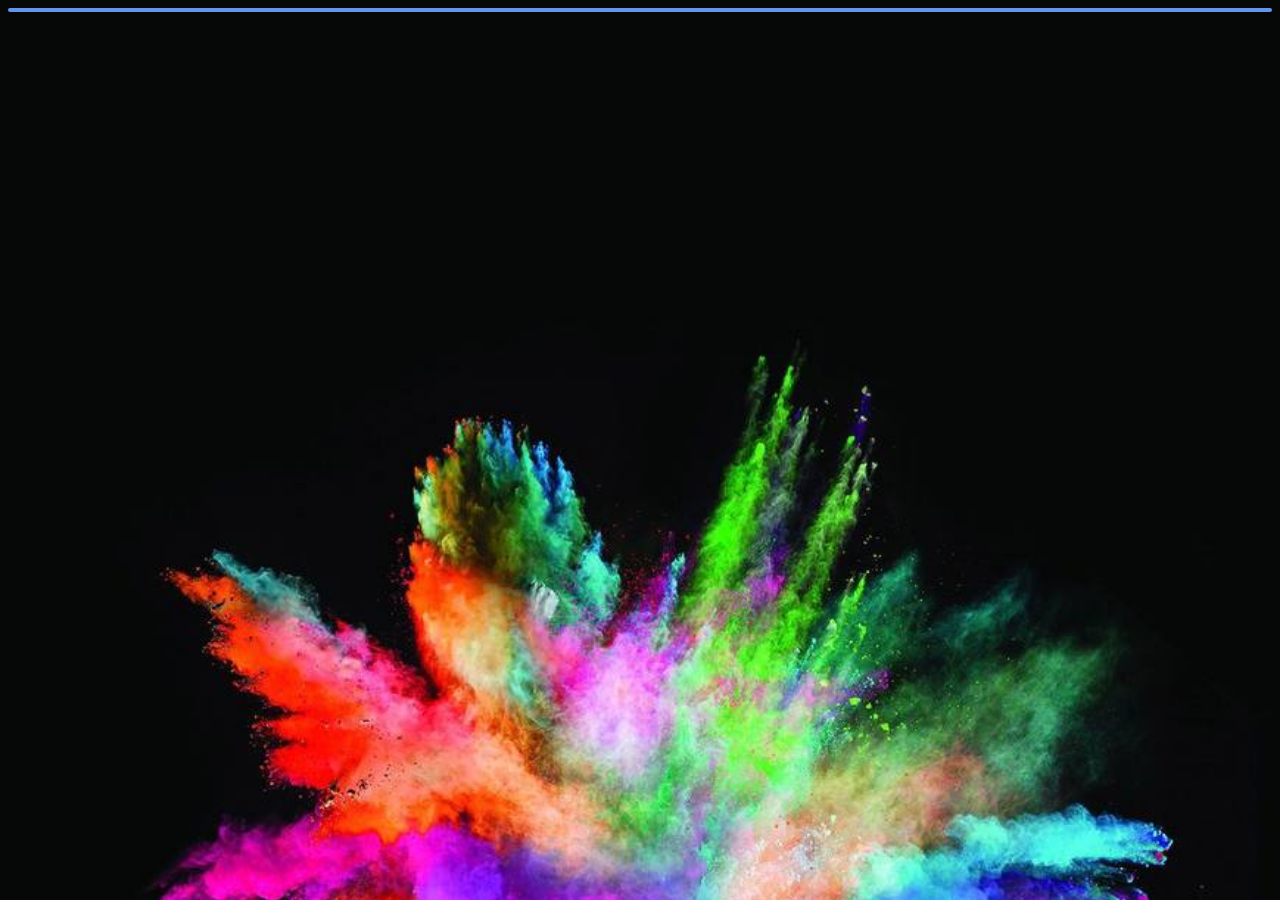
<file: index.html>
<!doctype html>
<html lang="en">
<head>
    <meta charset="UTF-8">
<!--    <meta name="viewport"-->
<!--          content="width=device-width, user-scalable=no, initial-scale=1.0, maximum-scale=1.0, minimum-scale=1.0">-->
    <meta name="viewport"
          content="width=device-width, initial-scale=1.0">
    <meta http-equiv="X-UA-Compatible" content="ie=edge">
<!--    <meta http-equiv="Permissions-Policy" content="geolocation=(), microphone=(), camera=(), interest-cohort=()">-->
    <title>Project_JS</title>
</head>
<body>
<!--В index.html-->
<!--1 отримати масив об'єктів з endpoint`а https://jsonplaceholder.typicode.com/users-->
<!--2 Вивести id,name всіх user в index.html. Окремий блок для кожного user.-->
<!--3 Додати кожному блоку кнопку/посилання , при кліку на яку відбувається перехід  на сторінку user-details.html, котра має детальну інфорацію про об'єкт на який клікнули-->
<!---->
<!---->
<div id="mainDiv_index">

</div>
<!---->
<!---->
<script>
    let users = new URL('https://jsonplaceholder.typicode.com/users');
    //
    fetch(users)
        .then(user => user.json())
        .then(user => {
            let mainDiv_index = document.getElementById('mainDiv_index');
            //
            let headDiv_index = document.createElement('div');
            let detail1H2_head = document.createElement('h2');
            let detail2H2_head = document.createElement('h2');
            //
            const user1_keys = Object.keys(user[0]);
            detail1H2_head.innerText = `  ${user1_keys[1]}`;
            detail2H2_head.innerText = `  ${user1_keys[1]}`;
            //
            headDiv_index.append(detail1H2_head, detail2H2_head);
            mainDiv_index.appendChild(headDiv_index);
            //
            for (const user1 of user) {
                let twiceDiv_index = document.createElement('div');
                let detailH3_index = document.createElement('h3');
                let buttonH3_index = document.createElement('input');
                let linkH3_index = document.createElement('a');
                //
                headDiv_index.className = 'headDiv-index';
                detail1H2_head.className = 'headH2-index';
                detail2H2_head.className = 'headH2-index';
                twiceDiv_index.className = 'twiceDiv-index';
                detailH3_index.className = 'index-h3';
                buttonH3_index.className = 'index-input';
                linkH3_index.className = 'index-a';
                detail2H2_head.id = 'headH2-index';
                //
                detailH3_index.innerText = `${user1[user1_keys[1]]}`;
                buttonH3_index.type = 'button';
                buttonH3_index.value = 'User details';
                linkH3_index.href = `user-details.html?id=${user1[user1_keys[0]]}`;
                linkH3_index.title= "Перейти на сторінку користувача";
                linkH3_index.target = '_blank';
                //
                buttonH3_index.addEventListener('mouseenter', function() {
                    buttonH3_index.style.backgroundColor = '#30A100';
                    linkH3_index.style.textDecoration = 'underline';
                });
                buttonH3_index.addEventListener('mouseleave', function() {
                    buttonH3_index.style.backgroundColor = '';
                    linkH3_index.style.textDecoration = 'none';
                });
                //
                linkH3_index.appendChild(buttonH3_index);
                twiceDiv_index.append(detailH3_index, linkH3_index);
                mainDiv_index.append(twiceDiv_index);
            }
        });
    //
</script>
<!---->
<link rel="stylesheet" href="main.css">
</body>
</html>
</file>
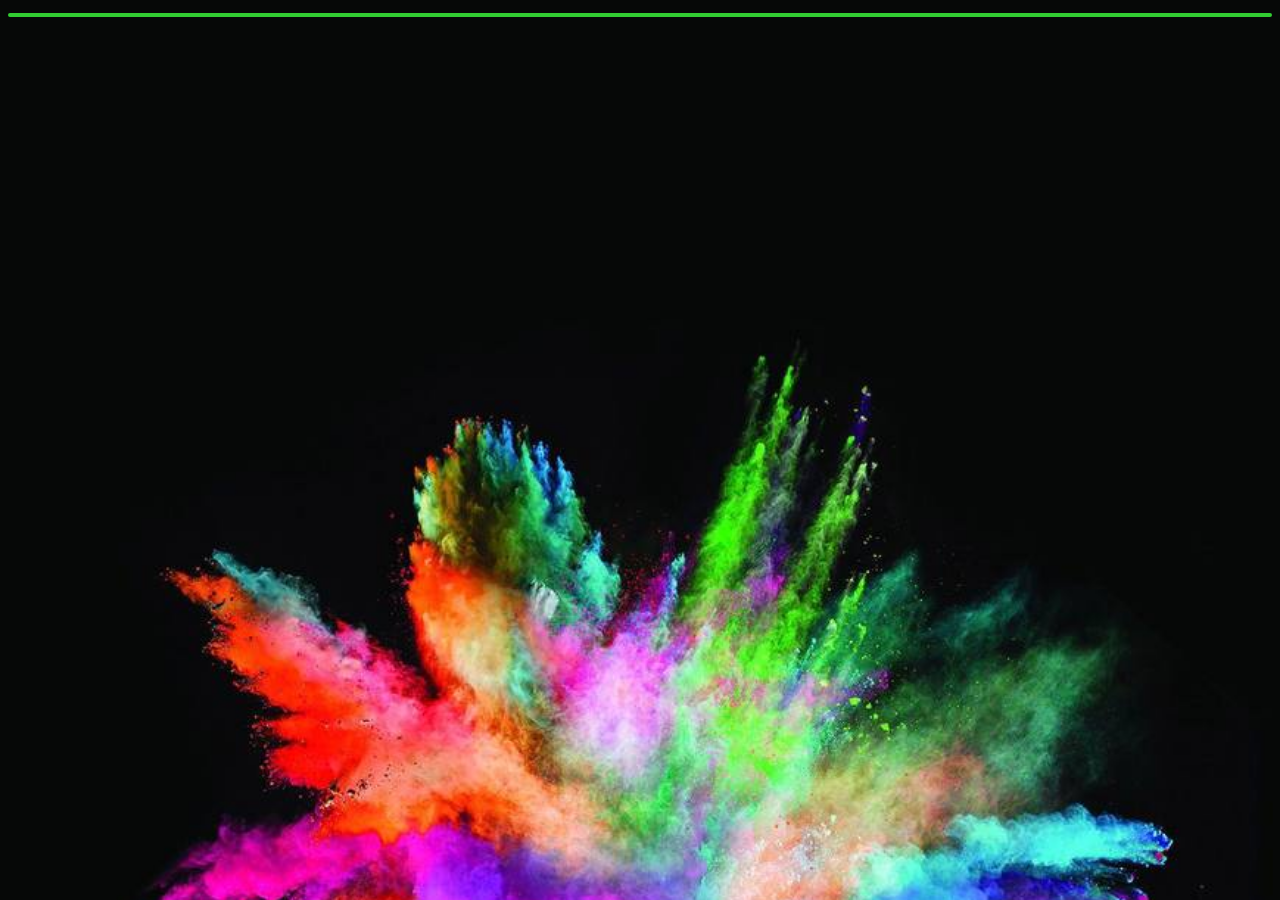
<file: post-details.html>
<!doctype html>
<html lang="en">
<head>
    <meta charset="UTF-8">
    <!--    <meta name="viewport"-->
    <!--          content="width=device-width, user-scalable=no, initial-scale=1.0, maximum-scale=1.0, minimum-scale=1.0">-->
    <meta name="viewport"
          content="width=device-width, initial-scale=1.0">
    <meta http-equiv="X-UA-Compatible" content="ie=edge">
<!--    <meta http-equiv="Permissions-Policy" content="geolocation=(), microphone=(), camera=(), interest-cohort=()">-->
    <title>Post details</title>
</head>
<body>

<!--На странице post-details.html:-->
<!---->
<div id="postDiv"></div>



<script>
    let postDiv = document.getElementById('postDiv');
    // 7 Вивести всю, без виключення, інформацію про об'єкт post на який клікнули .
    const thisPostUrl = new URL (location.href);
    const postId = thisPostUrl.searchParams.get('id');
    const postUserId = thisPostUrl.searchParams.get('userId');
    const postUrl = new URL (`https://jsonplaceholder.typicode.com/users/${postId}/posts`);
    //
    fetch(postUrl)
        .then (value => value.json())
        .then (value => {

            let postObject = function (object) {
                let objectKeys = Object.keys(object);
                for (let i = 0, c = 0; i < objectKeys.length && c >= 0; ++i)
                {
                    //
                    if (typeof object[objectKeys[i]] !== 'object') {
                        //
                        if(+object['id'] === +postUserId) {
                            for (let iC = 0; iC < objectKeys.length; ++iC) {
                                let postH3 = document.createElement('h3');
                                postH3.innerHTML = `<b><u>${objectKeys[iC]}:</u></b> <span class="blue-text">${object[objectKeys[iC]]}</span>`;
                                postDiv.appendChild(postH3);
                                //
                                c = -1;
                            }

                        }
                    }
                    else {
                        postObject(object[objectKeys[i]]);
                    }
                }
            }
            postObject(value);
        });




    // 8 Нижчє інформаці про пост, вивести всі коментарі поточного поста (ендпоінт  - https://jsonplaceholder.typicode.com/posts/POST_ID/comments)
    //
    //
    let postDetails = new URL (`https://jsonplaceholder.typicode.com/posts/${postUserId}/comments`);
    let postDetailsDiv1;
    //
    let fourBlocks = 0;
    let blocksId = -1;
    //
    //
    //
    fetch(postDetails)
        .then(value => value.json())
        .then(value => {
            //
            //
            let getterDetails = function (getter) {
                if (document.getElementById(`postDetailsDiv${blocksId}`) && fourBlocks % 4 !== 0) {
                    postDetailsDiv1 = document.getElementById(`postDetailsDiv${blocksId}`);
                } else {
                    ++blocksId;
                    postDetailsDiv1 = document.createElement('div');
                    postDetailsDiv1.id = `postDetailsDiv${blocksId}`;
                }
                const detailsKeys = Object.keys(getter);
                let detailsDiv = document.createElement('div');
                detailsDiv.className = 'detailsDiv';
                for (let i = 0; i < detailsKeys.length; ++i) {
                    //
                    //
                    if (typeof getter[detailsKeys[i]] !== 'object') {
                        let postDetailsH4 = document.createElement('h4');
                        postDetailsH4.className = 'postDetailsH4';
                        postDetailsH4.innerHTML = `<b><u>${detailsKeys[i]}:</u></b> <span class="red-text">${getter[detailsKeys[i]]}</span>`;
                        detailsDiv.appendChild(postDetailsH4);
                    } else {
                        getterDetails(getter[detailsKeys[i]]);
                        ++fourBlocks;
                        if (fourBlocks % 4 === 0) {
                            postDetailsDiv1.className = `postDetailsDiv${1}`;
                        }
                    }
                }
                //
                //
                postDetailsDiv1.appendChild(detailsDiv);
                document.body.appendChild(postDetailsDiv1);
                //


            }
            getterDetails(value);
            //

            //
            for (let scrollId = 1; document.getElementById(`postDetailsDiv${scrollId}`); ++scrollId) {
                let intervalScroll;
                const scrollableElement = document.getElementById(`postDetailsDiv${scrollId}`); // елемент, який може прокручуватися
                scrollableElement.addEventListener('mouseout', () => {
                    intervalScroll = setInterval(intervalFunc(scrollableElement), 1200);
                });
                scrollableElement.addEventListener('mouseover', () => {
                    clearInterval(intervalScroll);
                });
            }
            //
            const scrollableBlocks = document.getElementsByClassName(`postDetailsH4`);
            for (let scrollId = 0; scrollId < scrollableBlocks.length; ++scrollId) {
                let intervalScroll1 = [];
                scrollableBlocks[scrollId].addEventListener('mouseout', () => {
                    intervalScroll1[scrollId] = setInterval(intervalFunc(scrollableBlocks[scrollId]), 1200);
                });
                scrollableBlocks[scrollId].addEventListener('mouseover', () => {
                    clearInterval(intervalScroll1[scrollId]);
                });
            }
            //
            //
            let intervalFunc = function (scrollableElements) {
                return function () {
                    if (scrollableElements.scrollLeft === 0) {
                        const scrollWidth = scrollableElements.scrollWidth; // загальна відстань прокручування
                        const visibleWidth = scrollableElements.clientWidth; // ширина видимої області скролу
                        const scrollDistance = 0.25 * (scrollWidth - visibleWidth); // відстань, на яку потрібно прокрутити
                        scrollableElements.scrollLeft += scrollDistance; // прокручуємо скрол на 25% від можливого прокручування
                    } else {
                        const scrollWidth = scrollableElements.scrollWidth;
                        const visibleWidth = scrollableElements.clientWidth;
                        const scrollDistance = 0.25 * (scrollWidth - visibleWidth);
                        scrollableElements.scrollLeft -= scrollDistance;
                    }
                }
            }
        });
    //

    //
    //
</script>



<link rel="stylesheet" href="main.css">
<!---->
<!---->
</body>
</html>
</file>
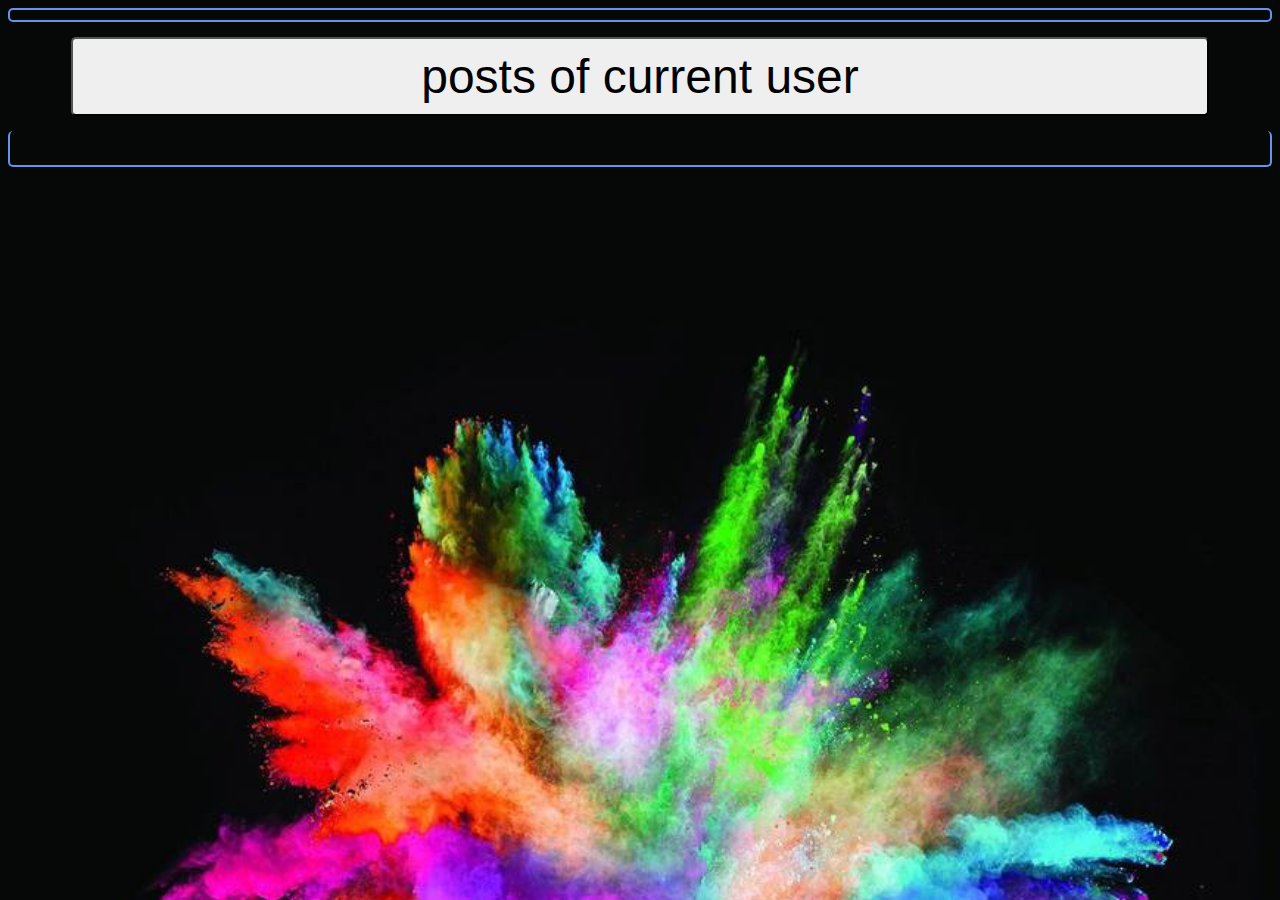
<file: user-details.html>
<!doctype html>
<html lang="en">
<head>
    <meta charset="UTF-8">
    <!--    <meta name="viewport"-->
    <!--          content="width=device-width, user-scalable=no, initial-scale=1.0, maximum-scale=1.0, minimum-scale=1.0">-->
    <meta name="viewport"
          content="width=device-width, initial-scale=1.0">
    <meta http-equiv="X-UA-Compatible" content="ie=edge">
<!--    <meta http-equiv="Permissions-Policy" content="geolocation=(), microphone=(), camera=(), interest-cohort=()">-->
    <title>User details</title>
</head>
<body>

<div id="detailsMain_div">

</div>

<script>
    // На странице user-details.html:
    // 4 Вивести всю, без виключення, інформацію про об'єкт user на який клікнули
    //
    //
    const userM = new URL(location.href);
    const id = JSON.parse(userM.searchParams.get('id'));
    const user = new URL ('https://jsonplaceholder.typicode.com/users');
    fetch (user)
        .then(value => value.json())
        .then(value => {
            let detailsMain_div = document.getElementById('detailsMain_div');
            let userLog = function (valueUser, block, ...rest) {
                let keys2 = Object.keys(valueUser);
                let userDiv = document.createElement('div');
                userDiv.className = 'userDiv';
                if (rest.length) {
                    let h2Main1 = document.createElement('h2');
                    h2Main1.className = 'h2Main';
                    h2Main1.innerHTML = `<u>${rest}</u>:`;
                    userDiv.appendChild(h2Main1);
                }
                for (let i = 0; i < keys2.length; ++i)
                {
                    let h2Main = document.createElement('h2');
                    h2Main.className = 'h2Main';
                    if (typeof valueUser[keys2[i]] !== 'object') {
                        h2Main.innerHTML = `${keys2[i]}: ${valueUser[keys2[i]]}`;
                        userDiv.appendChild(h2Main);
                    } else {
                        userLog(valueUser[keys2[i]], userDiv, keys2[i]);
                    }
                }
                block.appendChild(userDiv);
            };
            userLog(value[id -1], detailsMain_div);
        });
</script>


<!--// 5 Додати кнопку "post of current user", при кліку на яку, з'являються title всіх постів поточного користувача-->
<!--// (для получения постов используйте эндпоинт https://jsonplaceholder.typicode.com/users/USER_ID/posts)-->
<!---->
<!---->
<!---->
<input type="button" id="postsInput" value="posts of current user">
<div id="titleDiv"></div>
<!---->
<script>
    //
    const postsInput = document.getElementById('postsInput');
    //
    postsInput.addEventListener('mouseenter', function() {
        postsInput.style.backgroundColor = 'cornflowerblue';
    });
    postsInput.addEventListener('mouseleave', function() {
        postsInput.style.backgroundColor = '';
    });
    //
    let titleDiv = document.getElementById('titleDiv');
    //
    const postsUrl = new URL (location.href);
    //
    // Для id коментарів по 10 штук (щоб не писало нові блоки ще раз)
    let x = 0;
    let title = function (object, ...rest) {
        x = rest[0];
        //
        let titleKeys = Object.keys(object);
        for (let i = 0; i < titleKeys.length; ++i) {
            if (typeof object[titleKeys[i]] !== 'object' && titleKeys[i] === 'title') {
                //
                // 6 Каждому посту додати кнопку/посилання, при клацу на яку відбувається перехід на сторінку post-details.html, котра має детальну інфу про поточний пост.
                //
                //
                let titleA;
                //
                //можна додати тернарку
                if(document.getElementById(`titleA${x}`)) {
                    titleA = document.getElementById(`titleA${x}`);
                } else {
                    titleA = document.createElement('a');
                    titleA.id = `titleA${x}`;
                }
                titleA.className = `titleA`;
                titleA.href = `post-details.html?id=${JSON.parse(postsUrl.searchParams.get('id'))}&userId=${object['id']}`;
                titleA.target = '_blank';
                //
                let titleH3;
                if (document.getElementById(`titleH3${x}`)) {
                    titleH3 = document.getElementById(`titleH3${x}`);
                } else {
                    titleH3 = document.createElement('h3');
                    titleH3.id = `titleH3${x}`;
                }
                //
                titleA.addEventListener('mouseenter', function() {
                    titleA.style.backgroundColor = '#30A100';
                    titleH3.style.color = '#CCCCCC';
                    titleA.style.color = 'cornflowerblue';
                    titleA.style.border = '2px solid cornflowerblue';
                });
                titleA.addEventListener('mouseleave', function() {
                    titleA.style.backgroundColor = '';
                    titleA.style.color = 'white';
                    titleH3.style.color = 'white';
                    titleA.style.border = '2px solid lightgreen';
                });
                //
                //
                titleH3.className = 'titleH3';
                titleH3.innerText = `- ${object[titleKeys[i]]}`;
                titleA.appendChild(titleH3);
                titleDiv.appendChild(titleA);
                ++x;
            }
            else if (typeof object[titleKeys[i]] === 'object') {
                title(object[titleKeys[i]], x);
            }
        }
    }
    //
    let intervalValue;
    //
    postsInput.addEventListener('click', function() {
        let postsId = postsUrl.searchParams.get('id');
        fetch(`https://jsonplaceholder.typicode.com/users/${postsId}/posts`)
            .then(value => value.json())
            .then(value => {
                title(value, 1);
                titleDiv.scrollIntoView({behavior: 'smooth'});
//
                if(intervalValue) {
                    clearInterval(intervalValue);
                }
                //
                let titleBlocks = [];
                for (let i = 1; i < 11; ++i) {
                    let element = document.getElementById(`titleA${i}`);
                    titleBlocks.push({element, isBlinking: false});
                }
                let interval = async function () {
                    for (let j = 0; j < titleBlocks.length; ++j)
                    {
                        // Вимкнути попередній елемент
                        if (j > 0) {
                            titleBlocks[j - 1].element.style.background = '';
                            titleBlocks[j - 1].isBlinking = false;
                        } else {
                            titleBlocks[j].element.style.background = '';
                            titleBlocks[j].isBlinking = false;
                        }
                        // Вмикаємо наступний елемент, якщо він не блимає в даний момент
                        if (!titleBlocks[j].isBlinking) {
                            titleBlocks[j].element.style.background = '#30A100';
                            titleBlocks[j].isBlinking = true;
                        }
                        // Затримка перед наступною ітерацією
                        await new Promise(resolve => setTimeout(resolve, 30));
                        //Вимикаю останній
                        if (j === 9) {
                            titleBlocks[j].element.style.background = '';
                            titleBlocks[j].isBlinking = false;
                        }
                    }
                }
                //
                setTimeout(interval, 500);
                intervalValue = setInterval(interval, 3000);
                //
            });
    });
    //
    //
</script>


<link rel="stylesheet" href="main.css">
<!---->
<!---->
</body>
</html>
</file>
<file: main.css>
/*Стилизація проєкта -*/
/*index.html - всі блоки з user - по 2 в рядок. кнопки/аосилвння розташувати під інформацією про user.*/
/*user-details.html - блок з інфою про user зверху сторінки. Кнопка нижчє, на 90% ширини сторінки, по центру.*/
/*блоки з короткою іфною про post - в ряд по 5 .*/
/*post-details.html - блок з інфою про пост зверху. Коментарі - по 4 в ряд.*/
/*Всі елементи котрі характеризують users, posts, comments візуалізувати, так, щоб було видно що це блоки (дати фон. марджини і тд)*/


body {
    background-image: url(fone1.jpg);
    background-size: cover;
    font-family: Gill Sans, sans-serif;
}



/*Стилізація index.html сторінки*/
#mainDiv_index {
    display: flex;
    flex-wrap: wrap;
    border: 2px solid cornflowerblue;
    border-radius: 5px;
}

.headDiv-index {
    width: 100%;
    display: flex;
    flex-wrap: wrap;
    border-top: 2px solid cornflowerblue;
    border-bottom: 2px solid cornflowerblue;
    background: #30A100;
}

.headH2-index {
    width: 50%;
    text-align: center;
    min-width: 114px;
}

.twiceDiv-index {
    width: 50%;
    border: 1px solid cornflowerblue;
    padding-bottom: 2%;
    box-sizing: border-box;
}

.index-h3 {
    text-align: center;
    font-size: 130%;
    overflow: auto;
    -webkit-hyphens: auto;
    -ms-hyphens: auto;
    hyphens: auto;
    color: white;
    /*    */
}

.index-input {
    justify-content: center;
    padding: 4px;
    border-radius: 8px;
    width: 90%;
    height: 37px;
    background: aliceblue;
    font-size: 108%;
}

.index-a {
    display: flex;
    justify-content: center;
    text-decoration: none;
}





/*Стилізація user-details.html*/
#detailsMain_div {
    border: 2px solid cornflowerblue;
    padding: 5px 0 5px 15px;
    box-sizing: border-box;
    border-radius: 5px;
}

.h2Main {
    width: 100%;
    margin: 0 3px 0 3px;
    overflow: auto;
    color: white;
}

#postsInput {
    width: 90%;
    margin: 15px 5% 15px 5%;
    padding: 10px;
    font-size: 300%;
    overflow-wrap: break-word;
    word-wrap: break-word;
    border-radius: 5px;

}

#titleDiv {
    border: 2px solid cornflowerblue;
    border-top: 0;
    padding: 17px;
    display: flex;
    flex-wrap: wrap;
    row-gap: 2vh;
    column-gap: 0.2vw;
    box-sizing: border-box;
    border-radius: 5px;
}

.titleA {
    text-decoration: none;
    width: 19.5%;
    border: 2px solid lightgreen;
    box-sizing: border-box;
    /*overflow: auto;*/
}

.titleA:hover {
    text-decoration: underline;
}

.titleH3 {
    margin: 0 3px 0 3px;
    font-size: 150%;
    padding: 3px;
    color: white;
    -webkit-hyphens: auto;
    -ms-hyphens: auto;
    hyphens: auto;
}

.userDiv {
    padding-left: 20px;
    border-left: 2px solid cornflowerblue;
}



/*Стилізація post-details.html сторінки*/
#postDiv {
    border: 2px solid limegreen;
    text-align: center;
    margin-top: 1%;
    margin-bottom: 3%;
    background: darkorange;
    font-size: 130%;
    overflow: auto;
    border-radius: 5px;
}

.postDetailsDiv1 {
    display: flex;
    -webkit-hyphens: auto;
    -ms-hyphens: auto;
    hyphens: auto;
    flex-basis: 50%;
    overflow: auto;
    margin-bottom: 2%;
    scrollbar-width: auto;
    scrollbar-color: darkorange limegreen;
}

/* Chrome, Edge, and Safari */
.postDetailsDiv1::-webkit-scrollbar {
    width: 12px;
}

.postDetailsDiv1::-webkit-scrollbar-track {
    background: limegreen;
}

.postDetailsDiv1::-webkit-scrollbar-thumb {
    background-color: darkorange;
    border-radius: 10px;
    border: 2px solid #575757;
}

.postDetailsDiv1:hover::-webkit-scrollbar-thumb {
    background-color: cornflowerblue;
}

.detailsDiv {
    box-sizing: border-box;
    border: 2px solid darkorange;
    flex-basis: 45%;
    flex-shrink: 0;
    margin-bottom: 1%;
    padding-left: 3%;
    background: lightgreen;
    border-radius: 5px;
}

.postDetailsH4 {
    font-size: 120%;
    overflow: auto;
}

.red-text {
    color: #A03447;
}

.blue-text {
    color: #AB529C;
}


/**/
/**/
/**/
@media screen and (max-width: 450px) {

    .headH2-index {
        width: 100%;
    }

    #headH2-index {
        display: none;
    }

    .twiceDiv-index {
        width: 100%;
    }

    .postDetailsH4 {
        width: 100%;
    }

    #postsInput {
        padding: 3px;
        font-size: 125%;
    }

    .userDiv {
        padding-left: 3px;
    }

    .postDetailsDiv1 {
        flex-wrap: wrap;
    }

    .detailsDiv {
        flex-basis: 100%;
        flex-shrink: 1;
        overflow: auto;
    }

    #detailsMain_div {
        padding-left: 3px;
    }

    #titleDiv {
        row-gap: 1vh;
    }

    .titleA {
        width: 100%;
    }

    #titleA5 {
        margin-bottom: 5vh;
    }

    .postDetailsH4 {
        scrollbar-width: auto;
        scrollbar-color: darkorange limegreen;
    }

    /* Chrome, Edge, and Safari */
    .postDetailsH4::-webkit-scrollbar {
        width: 12px;
    }

    .postDetailsH4::-webkit-scrollbar-track {
        background: limegreen;
    }

    .postDetailsH4::-webkit-scrollbar-thumb {
        background-color: darkorange;
        border-radius: 10px;
        border: 2px solid #575757;
    }

    .postDetailsH4:hover::-webkit-scrollbar-thumb {
        background-color: cornflowerblue;
    }
}
</file>
